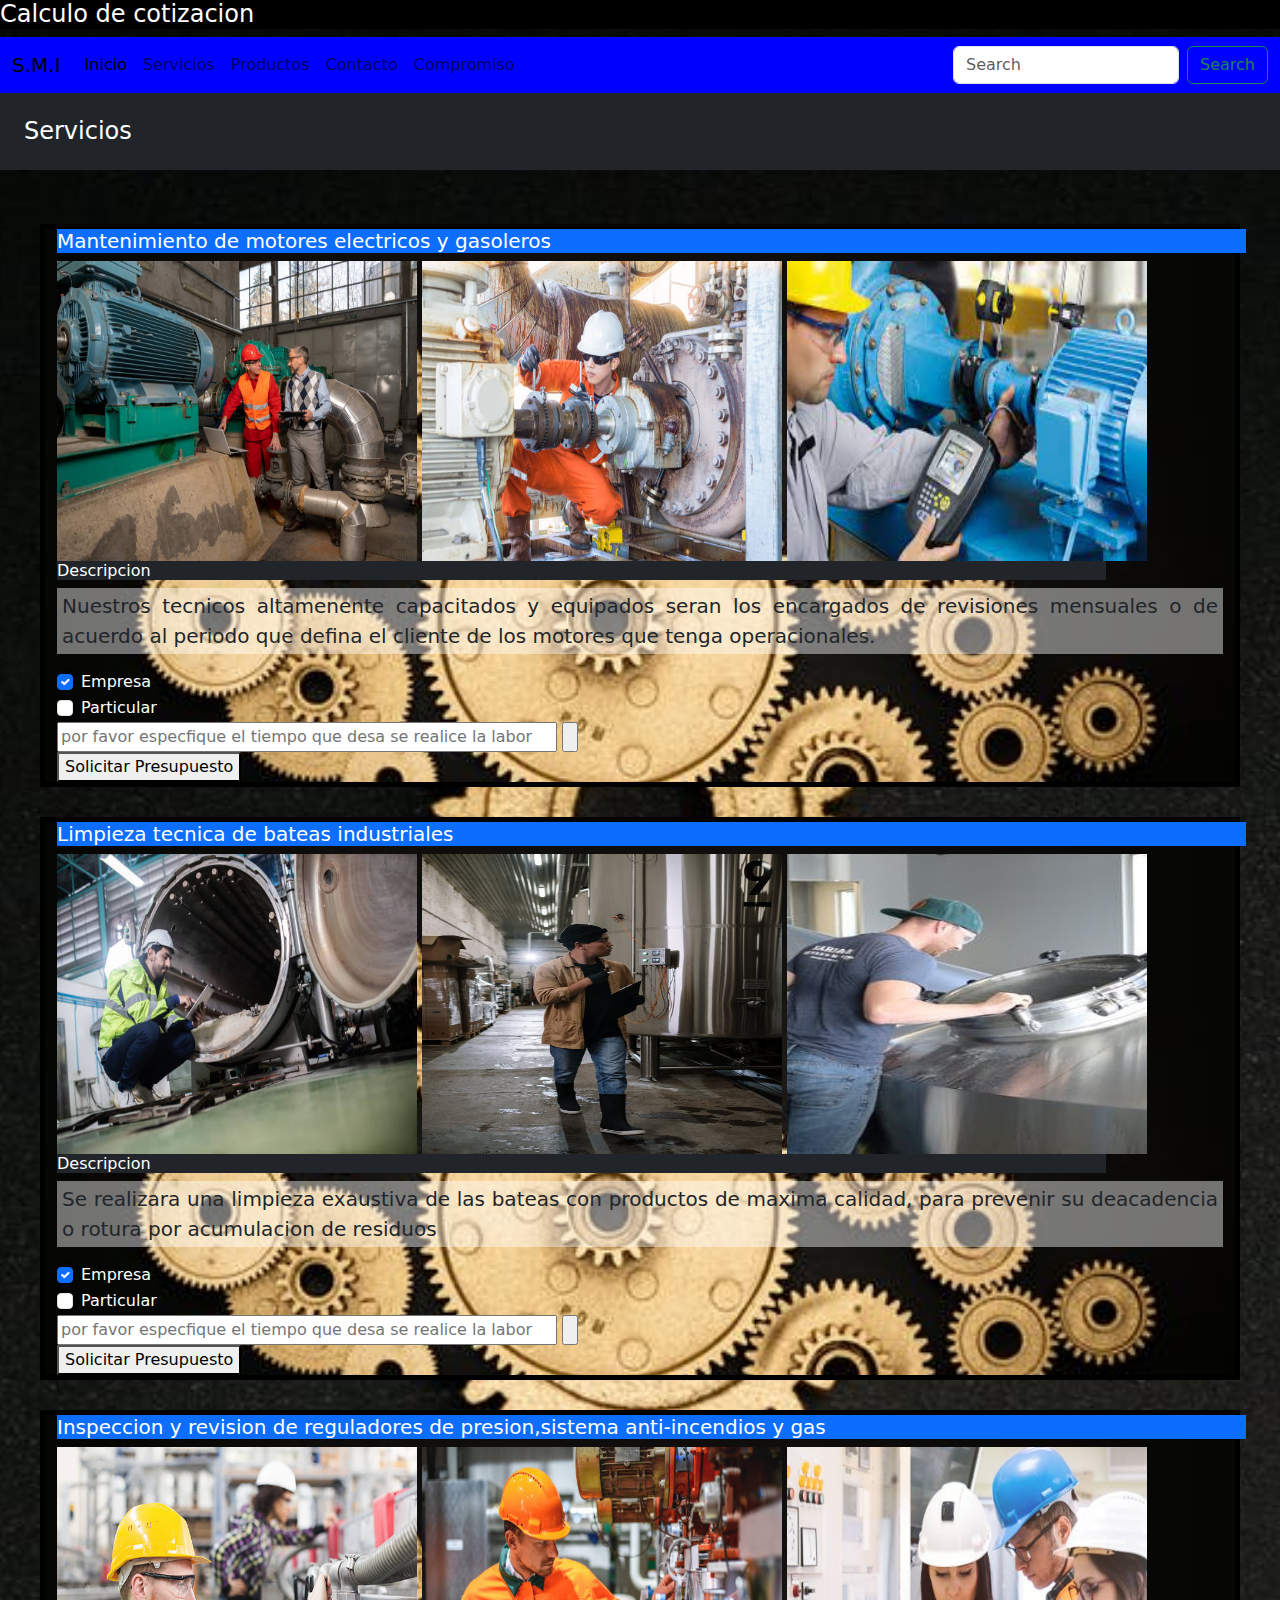
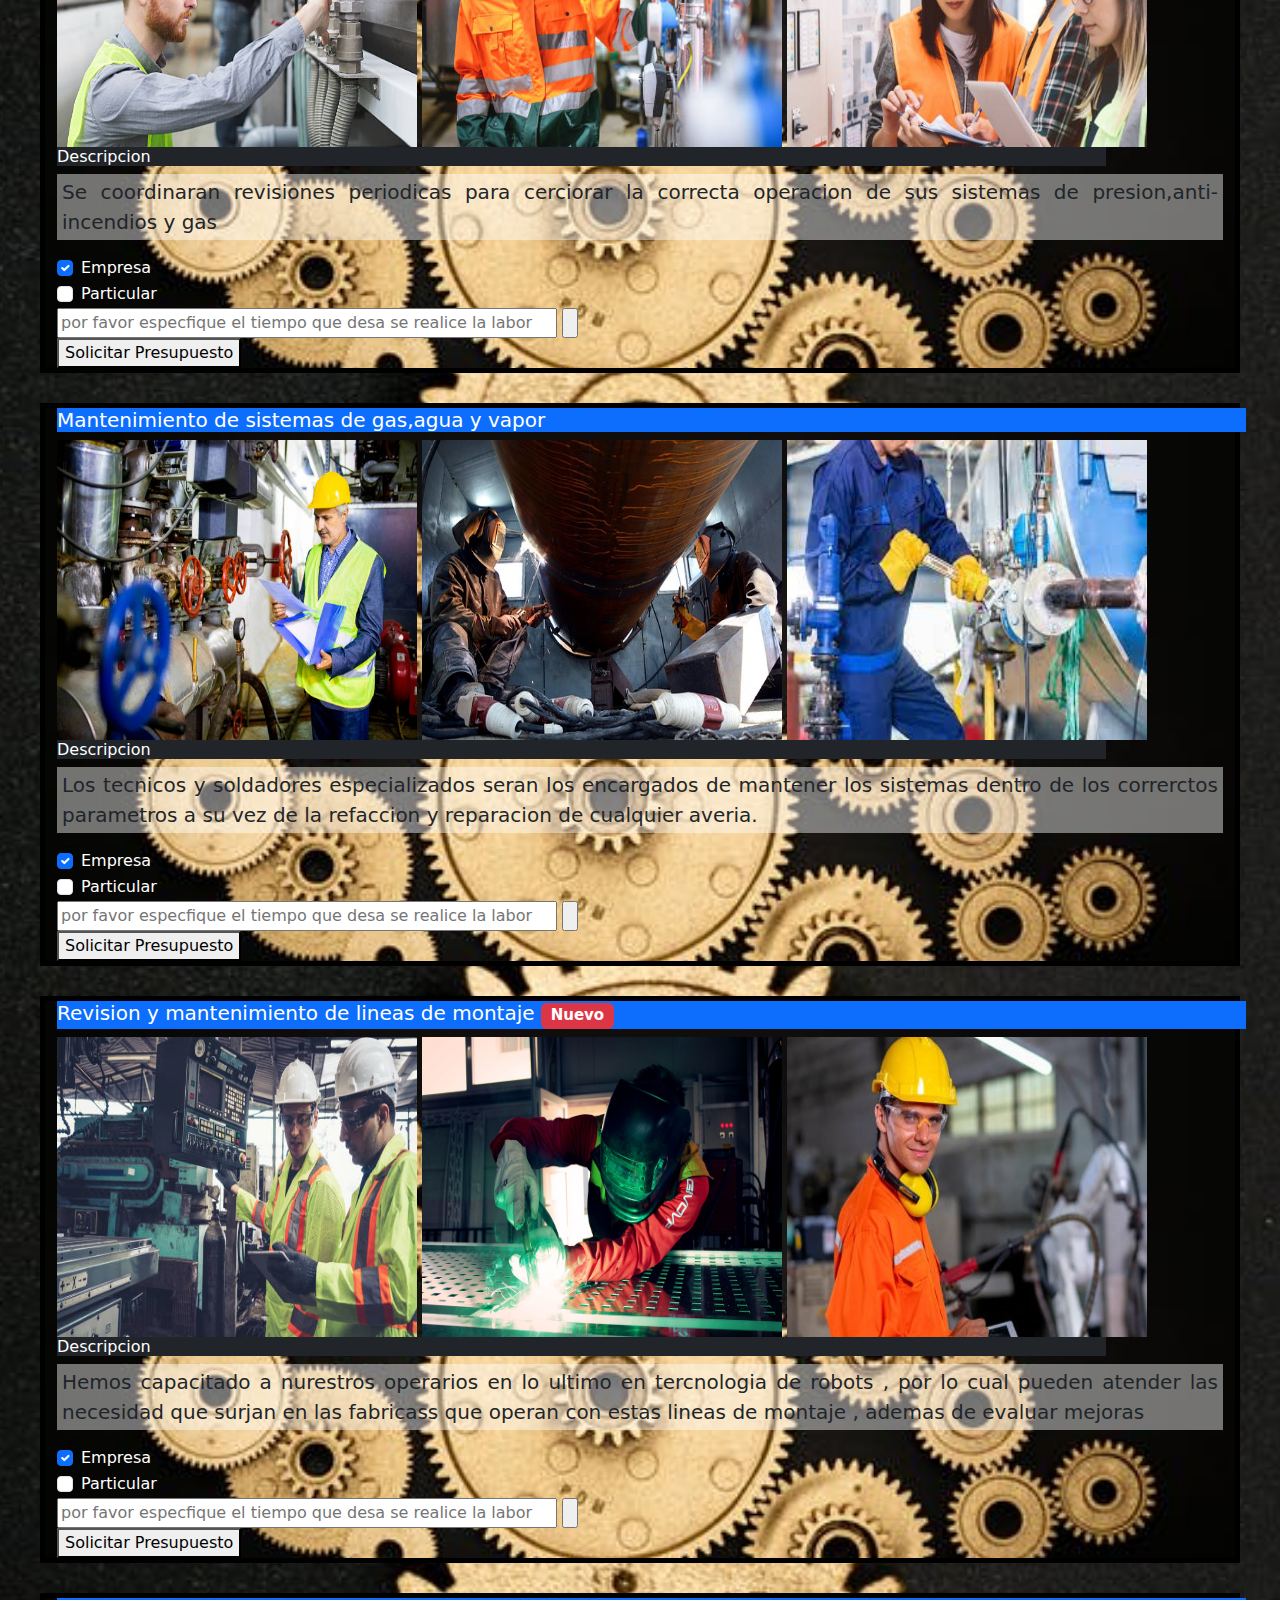
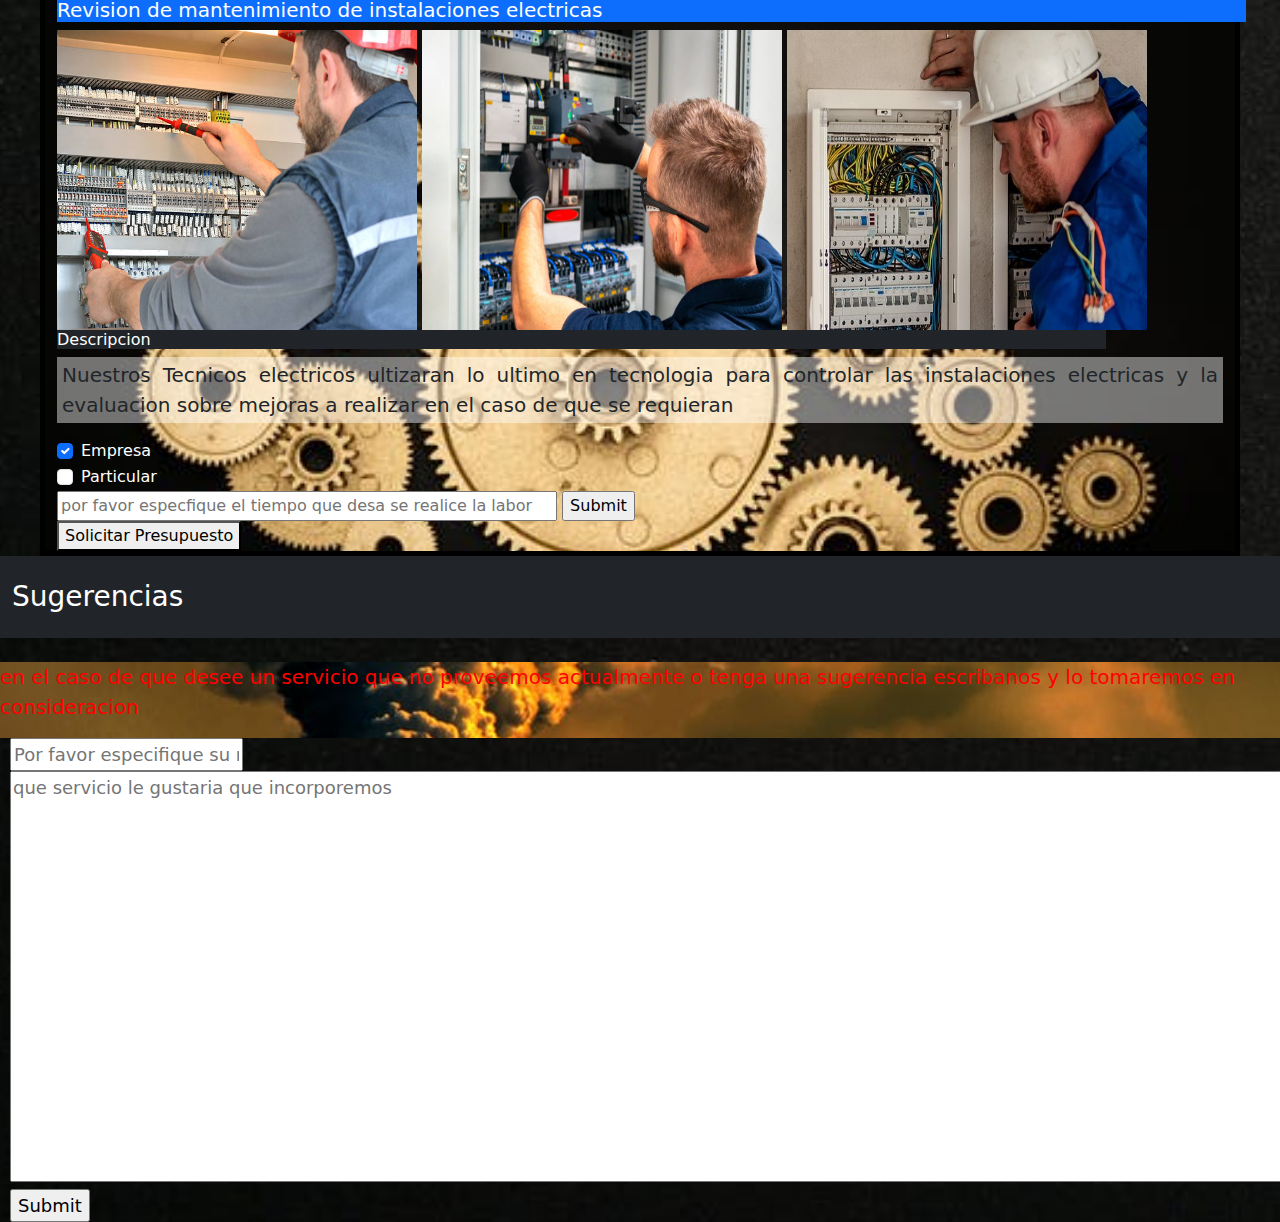
<file: index.html>
<!DOCTYPE html>
<html lang="en">
<head>
    <meta charset="UTF-8">
    <meta http-equiv="X-UA-Compatible" content="IE=edge">
    <meta name="viewport" content="width=device-width, initial-scale=1.0">
    <link href="https://cdn.jsdelivr.net/npm/bootstrap@5.1.3/dist/css/bootstrap.min.css" rel="stylesheet">
    <link rel="stylesheet" href="estilos.css">
    <title>Servicios de Mantenimiento</title>
</head>
<body>    
    <h2>Calculo de cotizacion</h2>
    <nav class="navbar navbar-expand-lg navbar-light ">
        <div class="container-fluid">
          <a class="navbar-brand" href="#">S.M.I</a>
          <button class="navbar-toggler" type="button" data-bs-toggle="collapse" data-bs-target="#navbarSupportedContent" aria-controls="navbarSupportedContent" aria-expanded="false" aria-label="Toggle navigation">
            <span class="navbar-toggler-icon"></span>
          </button>
          <div class="collapse navbar-collapse" id="navbarSupportedContent">
            <ul class="navbar-nav me-auto mb-2 mb-lg-0">
              <li class="nav-item">
                <a class="nav-link active" aria-current="page" href="index.html">Inicio</a>
              </li>
              <li class="nav-item">
                <a class="nav-link" href="servicios.html">Servicios</a>
              </li>
              <li class="nav-item">
                <a class="nav-link" href="productos.html">Productos</a>
              </li>
              <li class="nav-item">
                <a class="nav-link" href="contacto.html">Contacto</a>
              </li>
              <li class="nav-item">
                <a class="nav-link" href="compromiso.html">Compromiso</a>
              </li>                 
            </ul>
            <form class="d-flex">
              <input class="form-control me-2" type="search" placeholder="Search" aria-label="Search">
              <button class="btn btn-outline-success" type="submit">Search</button>
            </form>
          </div>
        </div>
      </nav>
</header>
<h2 class="h2servicios shadow-sm p-4 mb-4 bg-dark animate__animated animate__backInUp">Servicios</h2>
<section >
    <div class="row">
        <div class="col-12 col-sm-12 col-md-12 col-lg-12 col-xl-12 col-xxl-12">
            <div class="container-fluid containerserv animate__animated animate__fadeInUp">
                <h5 class="bg-primary">Mantenimiento de motores electricos y gasoleros</h5>
                <section>
                    <img src="imagenes/motor3.jpg" class="img-fluid img" alt="">
                    <img src="imagenes/motor2.jpg" class="img-fluid img" alt="">
                    <img src="imagenes/RevisionDeEquipo.jpg" alt="" class="img-fluid img">
                </section>                   
                <h6 class="bg-dark">descripcion</h6>                   
                <p>Nuestros tecnicos altamenente capacitados y equipados seran los encargados de revisiones mensuales o de acuerdo al periodo que defina el cliente de los motores que tenga operacionales.</p>
                <form action="" id="formcliente">
                  <div class="form-check">
                    <input type="checkbox" class="form-check-input" id="check1" name="option1" value="something" checked>
                    <label class="form-check-label" for="check1">Empresa</label>
                  </div>
                  <div class="form-check">
                    <input type="checkbox" class="form-check-input" id="check2" name="option2" value="something">
                    <label class="form-check-label" for="check2">Particular</label>
                  </div>     
                </form>
                <form action="" id="formtiempo">
                  <input type="text" class="texttiempo" placeholder="por favor especfique el tiempo que desa se realice la labor">
                  <input type="submit" class="submit" value="">
                  <label for="submit"></label>
                </form>
                <button id="serv1">Solicitar Presupuesto</button>
            </div>
            <div class="container-fluid containerserv">
                <h5 class="bg-primary">Limpieza tecnica de bateas industriales</h5>
                <section>
                    <img src="imagenes/batea3.jpg" class="img-fluid img" alt="">
                    <img src="imagenes/batea2.jpeg" class="img-fluid img" alt="">
                    <img src="imagenes/batea1.jpeg" alt="" class="img-fluid img">
                </section>
                <h6 class="bg-dark">descripcion</h6>
                <p>Se realizara una limpieza exaustiva de las bateas con productos de maxima calidad, para prevenir su deacadencia o rotura por acumulacion de residuos</p>
                <form action="" id="formcliente">
                  <div class="form-check">
                    <input type="checkbox" class="form-check-input" id="check1" name="option1" value="something" checked>
                    <label class="form-check-label" for="check1">Empresa</label>
                  </div>
                  <div class="form-check">
                    <input type="checkbox" class="form-check-input" id="check2" name="option2" value="something">
                    <label class="form-check-label" for="check2">Particular</label>
                  </div>     
                </form>
                <form action="" id="formtiempo">
                  <input type="text" class="texttiempo" placeholder="por favor especfique el tiempo que desa se realice la labor">
                  <input type="submit" class="submit" value="">
                  <label for="submit"></label>
                </form>
                <button id="serv2">Solicitar Presupuesto</button>
            </div>
            <div class="container-fluid containerserv">
                <h5 class="bg-primary">Inspeccion y revision de reguladores de presion,sistema anti-incendios y gas</h5>
                <section>
                    <img src="imagenes/valvulasdepresion2.jpg" class="img-fluid img" alt="">
                    <img src="imagenes/valvulasdepresion.jpg" class="img-fluid img" alt="">
                    <img src="imagenes/reguladores1.jpg" alt="" class="img-fluid img">
                </section>
                <h6 class="bg-dark">descripcion</h6>
                <p>Se coordinaran revisiones periodicas para cerciorar la correcta operacion de sus sistemas de presion,anti-incendios y gas</p>
                <form action="" id="formcliente">
                  <div class="form-check">
                    <input type="checkbox" class="form-check-input" id="check1" name="option1" value="something" checked>
                    <label class="form-check-label" for="check1">Empresa</label>
                  </div>
                  <div class="form-check">
                    <input type="checkbox" class="form-check-input" id="check2" name="option2" value="something">
                    <label class="form-check-label" for="check2">Particular</label>
                  </div>     
                </form>
                <form action="" id="formtiempo">
                  <input type="text" class="texttiempo" placeholder="por favor especfique el tiempo que desa se realice la labor">
                  <input type="submit" class="submit" value="">
                  <label for="submit"></label>
                </form>
                <button id="serv3">Solicitar Presupuesto</button>
            </div>
            <div class="container-fluid containerserv">
                <h5 class="bg-primary">Mantenimiento de sistemas de gas,agua y vapor</h5>
                <section>
                    <img src="imagenes/vapor3.jpg" class="img-fluid img " alt="">
                    <img src="imagenes/soldandocañeria.jpg" class="img-fluid img " alt="">
                    <img src="imagenes/TecnicoAjustandoMaquinaria.jpg" alt=""class="img-fluid img" >
                </section>                   
                <h6 class="bg-dark">descripcion</h6>
                <p>Los tecnicos y soldadores especializados seran los encargados de mantener los sistemas dentro de los correrctos parametros a su vez de la refaccion y reparacion de cualquier averia.  </p>
                <form action="" id="formcliente">
                  <div class="form-check">
                    <input type="checkbox" class="form-check-input" id="check1" name="option1" value="something" checked>
                    <label class="form-check-label" for="check1">Empresa</label>
                  </div>
                  <div class="form-check">
                    <input type="checkbox" class="form-check-input" id="check2" name="option2" value="something">
                    <label class="form-check-label" for="check2">Particular</label>
                  </div>     
                </form>
                <form action="" id="formtiempo">
                  <input type="text" class="texttiempo" placeholder="por favor especfique el tiempo que desa se realice la labor">
                  <input type="submit" class="submit" value="">
                  <label for="submit"></label>
                </form>
                <button id="serv4">Solicitar Presupuesto</button>
            </div>
            <div class="container-fluid containerserv">
                <h5 class="bg-primary">Revision y mantenimiento de lineas de montaje <span class="badge bg-danger">Nuevo</span></h5>
                <section>
                    <img src="imagenes/tecnicosrevisanequipos2.jpg" class="img-fluid img" alt="">
                    <img src="imagenes/soldandolineademon.jpg" class="img-fluid img" alt="">
                    <img src="imagenes/lineademontaje1.jpg" alt="" class="img-fluid img" >
                </section>
                <h6 class="bg-dark">descripcion</h6>
                <p>Hemos capacitado a nurestros operarios en lo ultimo en tercnologia de robots , por lo cual pueden atender las necesidad que surjan en las fabricass que operan con estas lineas de montaje , ademas de evaluar mejoras</p>
                <form action="" id="formcliente">
                  <div class="form-check">
                    <input type="checkbox" class="form-check-input" id="check1" name="option1" value="something" checked>
                    <label class="form-check-label" for="check1">Empresa</label>
                  </div>
                  <div class="form-check">
                    <input type="checkbox" class="form-check-input" id="check2" name="option2" value="something">
                    <label class="form-check-label" for="check2">Particular</label>
                  </div>     
                </form>
                <form action="" id="formtiempo">
                  <input type="text" class="texttiempo"  placeholder="por favor especfique el tiempo que desa se realice la labor">
                  <input type="submit" class="submit" value="">
                  <label for="submit"></label>
                </form>
                <button id="serv5">Solicitar Presupuesto</button>
            </div>
            <div class="container-fluid containerserv">
                <h5 class="bg-primary">Revision de mantenimiento de instalaciones electricas</h5>
                <section>
                    <img src="imagenes/tecnicoelectrico4.jpg" class="img-fluid img" alt="">
                    <img src="imagenes/tecnicelectrico4.jpg" class="img-fluid img" alt="">
                    <img src="imagenes/tecnicoElectrico2.jpg" alt="" class="img-fluid img">
                </section>                   
                <h6 class="bg-dark">descripcion</h6>
                <p>Nuestros Tecnicos electricos ultizaran lo ultimo en tecnologia para controlar las instalaciones electricas y la evaluacion sobre mejoras a realizar en el caso de que se requieran</p>
                <form action="" id="formcliente">
                  <div class="form-check">
                    <input type="checkbox" class="form-check-input" id="check1" name="option1" value="something" checked>
                    <label class="form-check-label" for="check1">Empresa</label>
                  </div>
                  <div class="form-check">
                    <input type="checkbox" class="form-check-input" id="check2" name="option2" value="something">
                    <label class="form-check-label" for="check2">Particular</label>
                  </div>     
                </form>
                <form action="" id="formtiempo">
                  <input type="text" class="texttiempo"   placeholder="por favor especfique el tiempo que desa se realice la labor">
                  <input type="submit"  class="submit">
                  <label for="submit"></label>
                </form>
                <button id="serv6">Solicitar Presupuesto </button>
                
        </div>                       
    </div>
    <h3 class="h2servicios shadow-sm p-4 mb-4 bg-dark">Sugerencias</h3>
    <div class="divsugerencia col-12">
      <p>en el caso de que desee un servicio que no proveemos actualmente o tenga una sugerencia escribanos y lo tomaremos en consideracion</p>
    </div>

    <form action="" class="col-12" id="formsugerencia">
      <input type="text" placeholder="Por favor especifique su rubro">
      <br>
      <textarea name="comments" id="" cols="150" rows="15" placeholder="que servicio le gustaria que incorporemos"></textarea>
      <input type="submit">
      
    </form>
    <script src="index.js"></script>
</body>
</html>
</file>
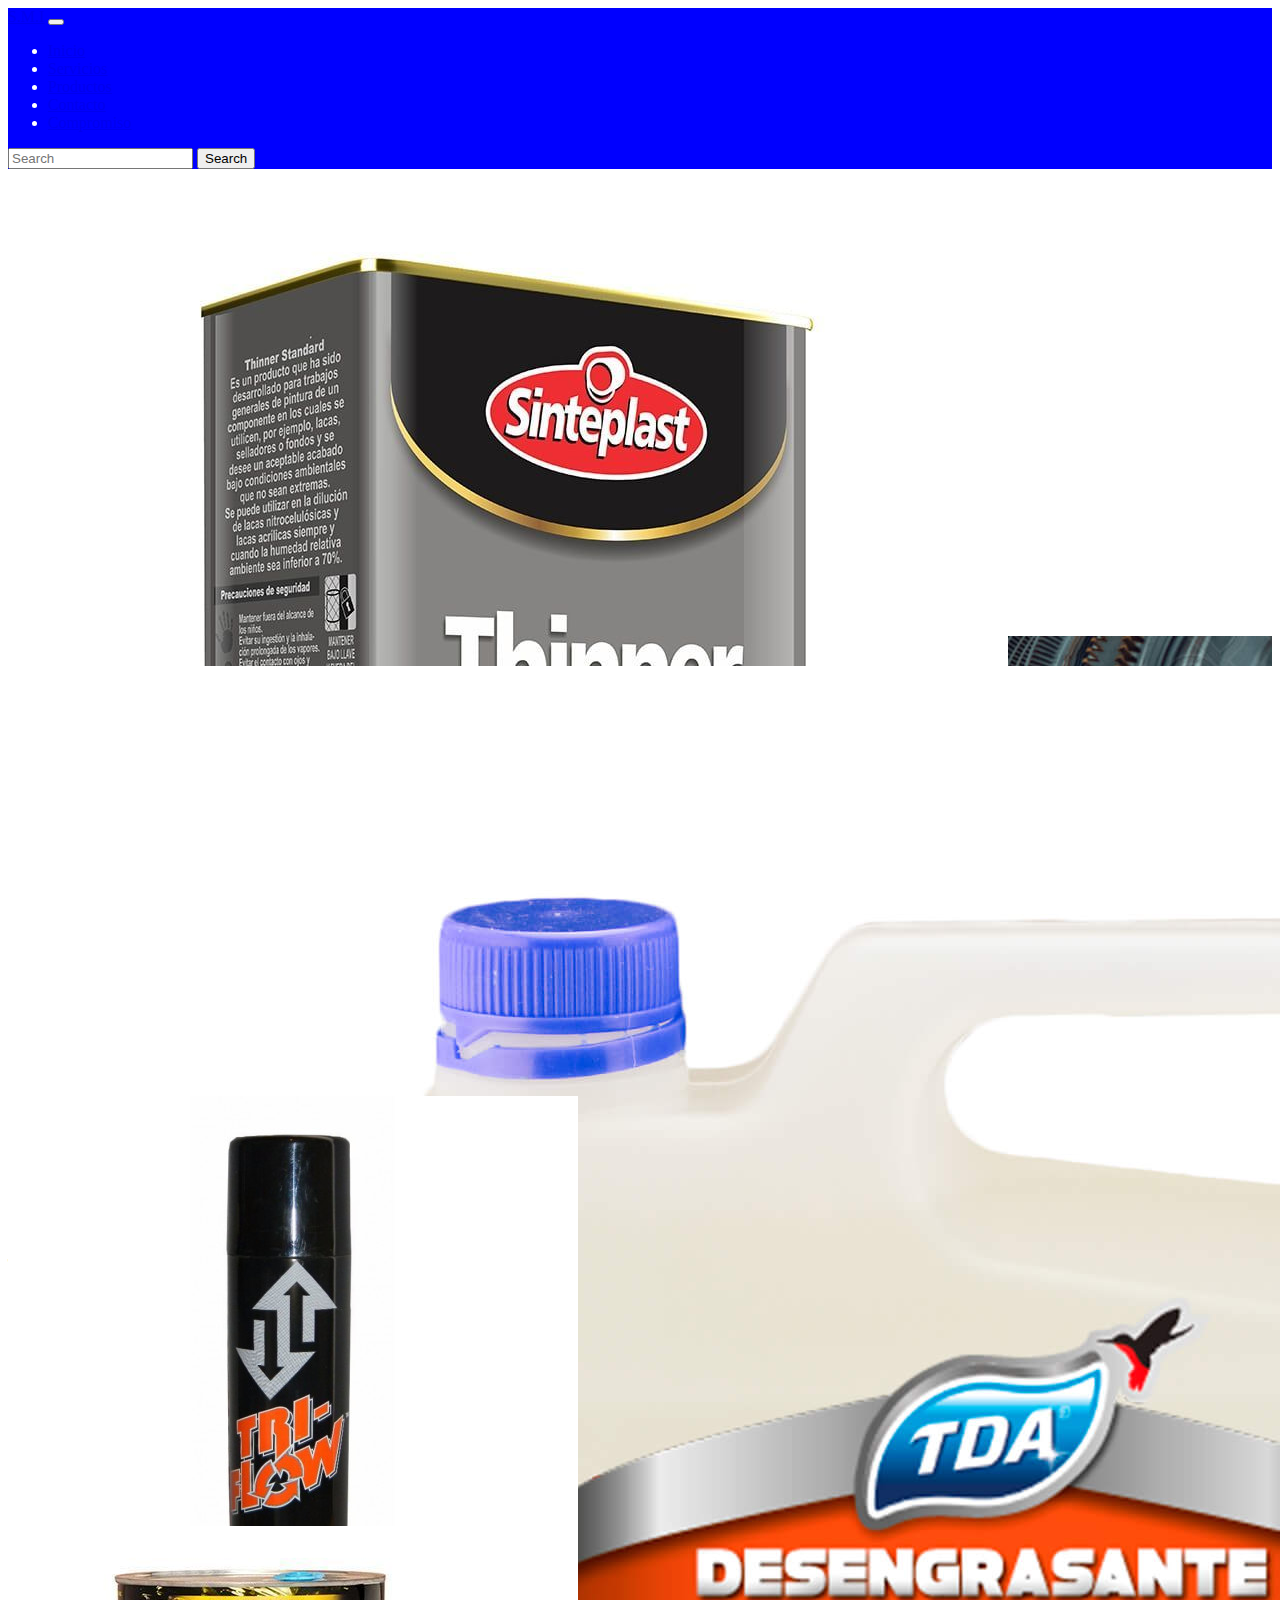
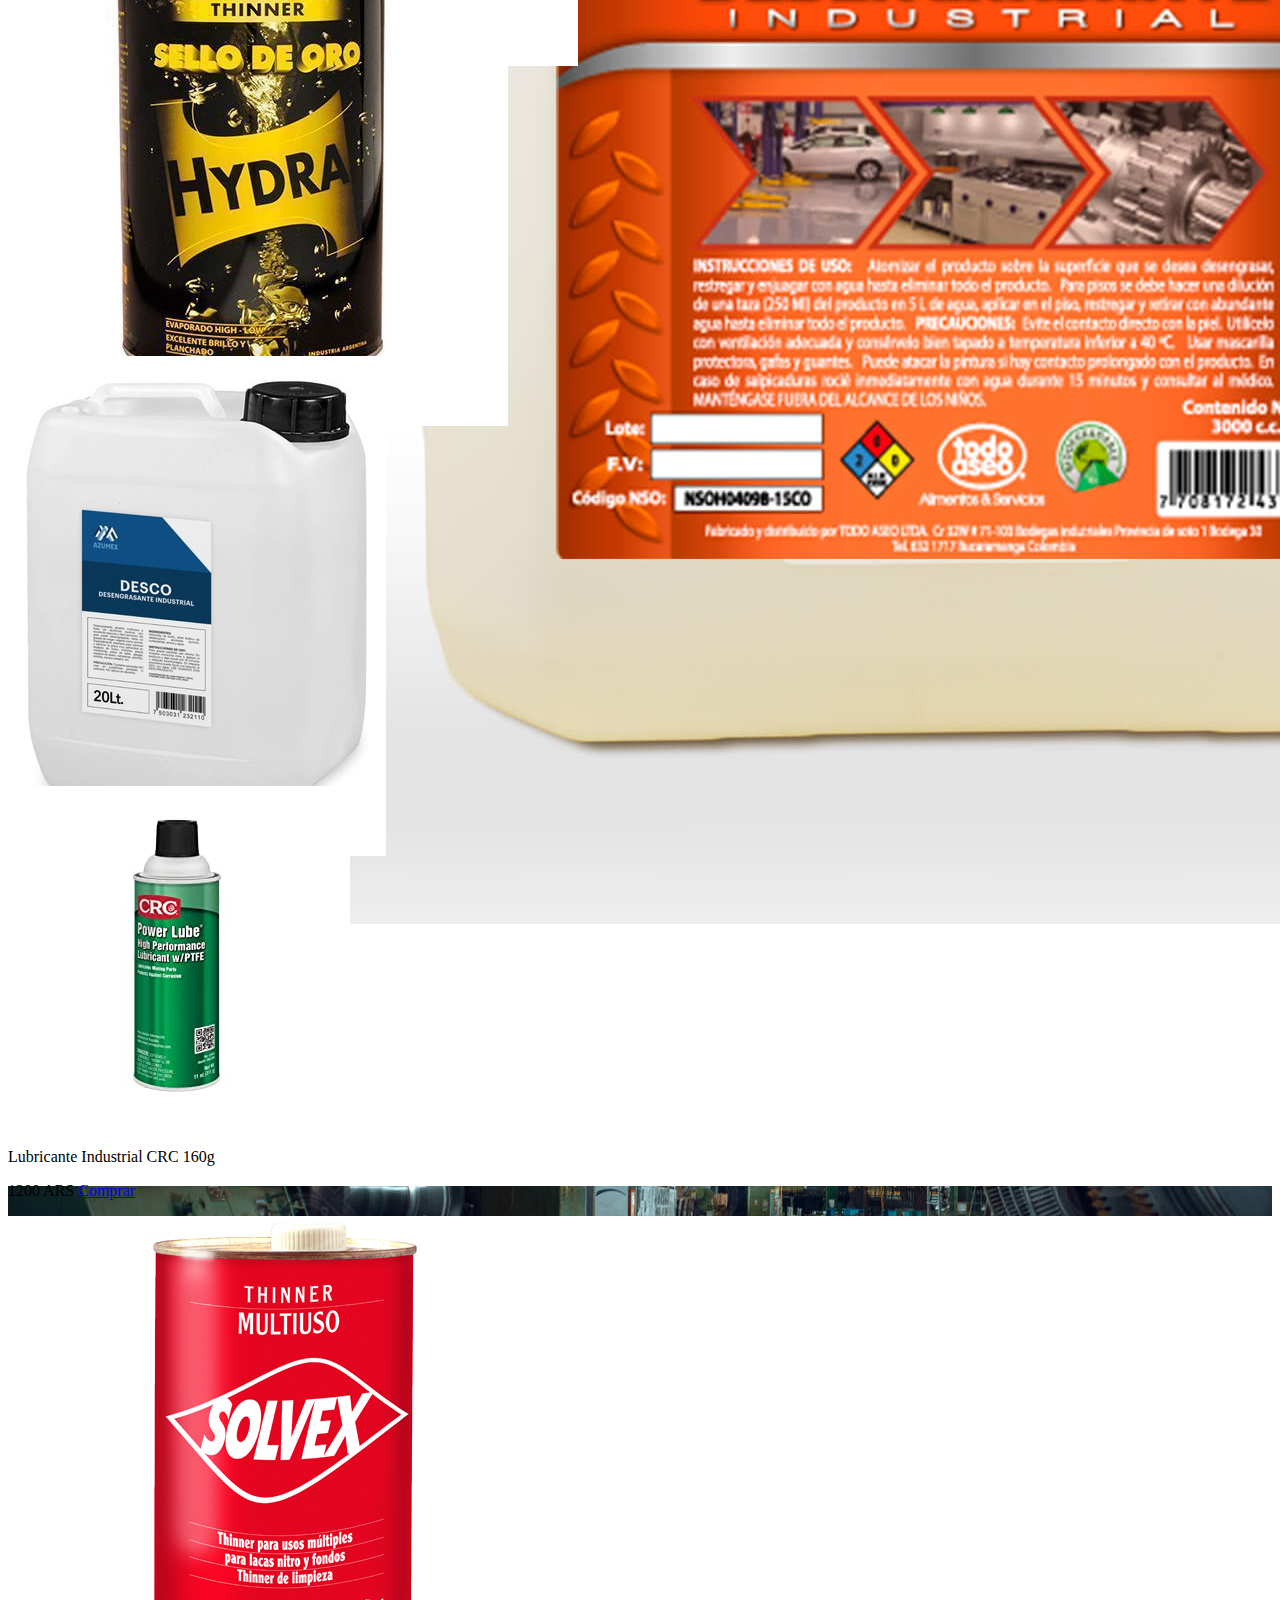
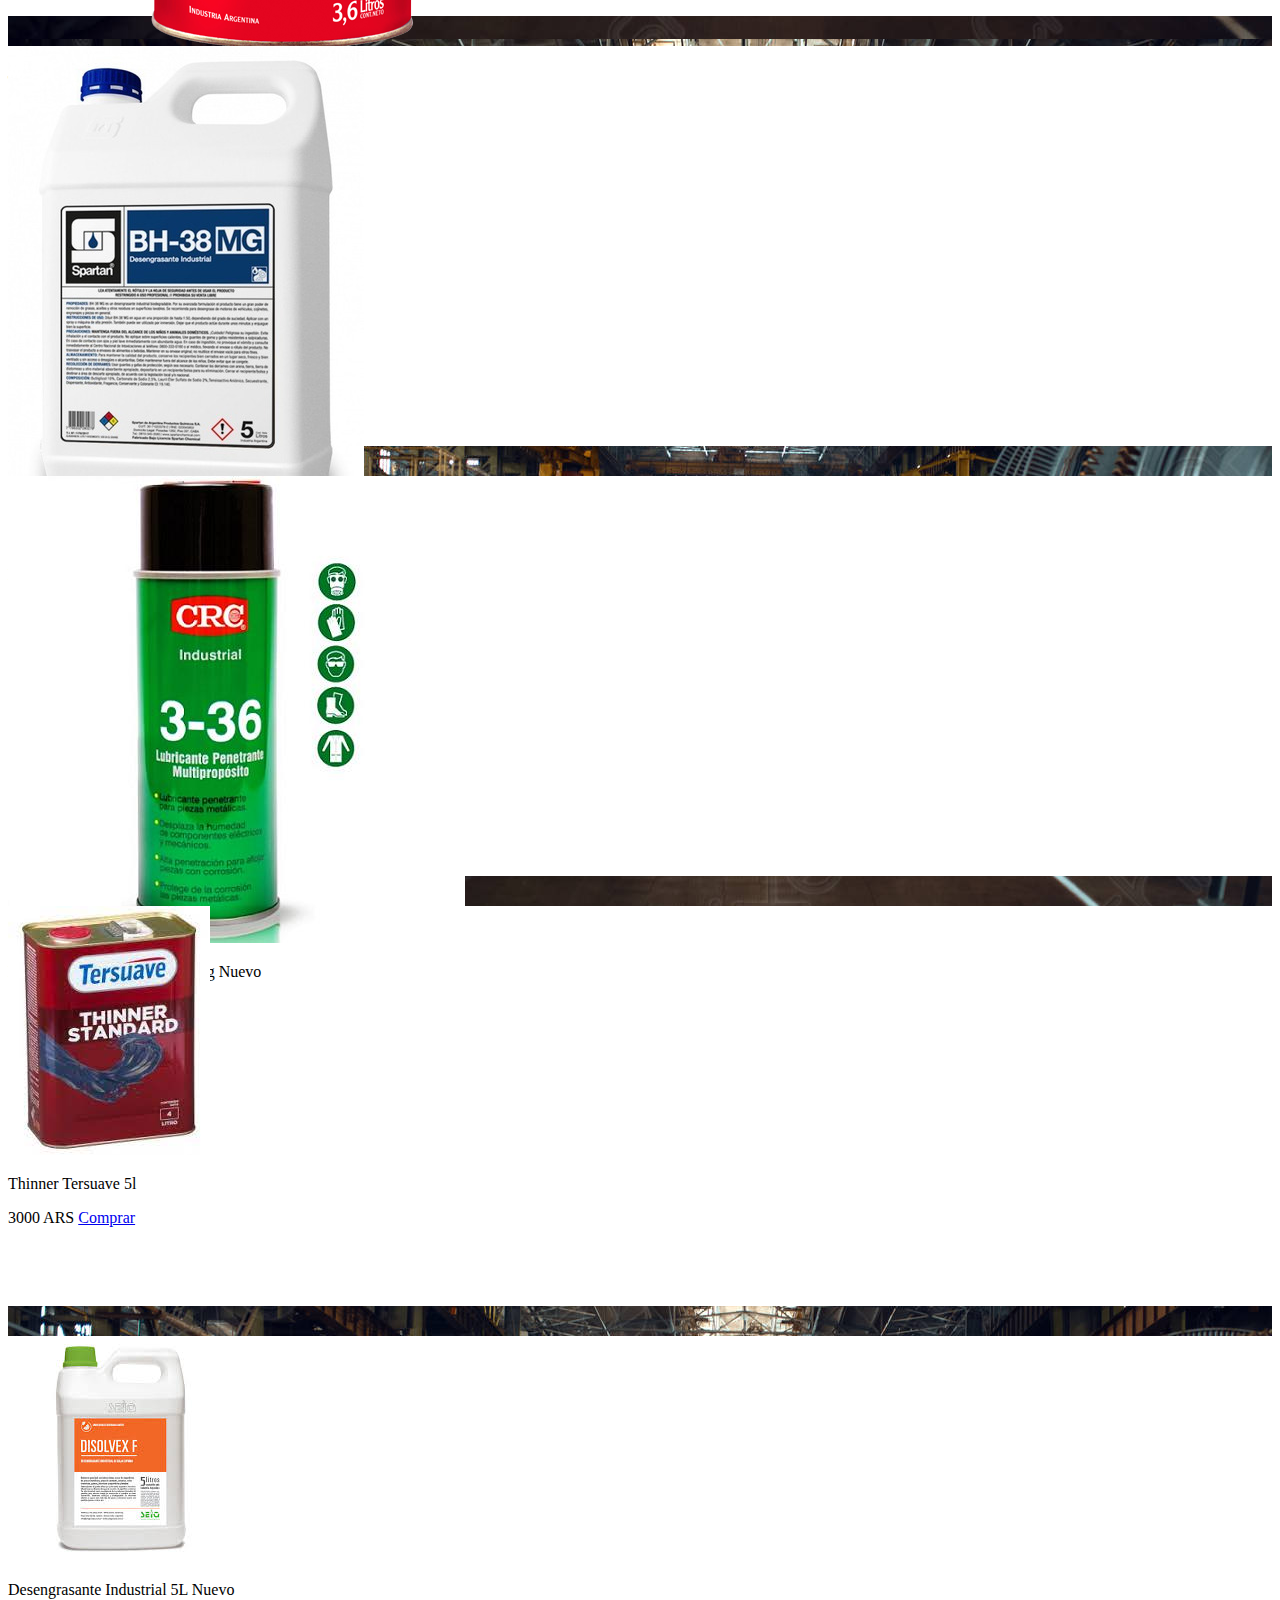
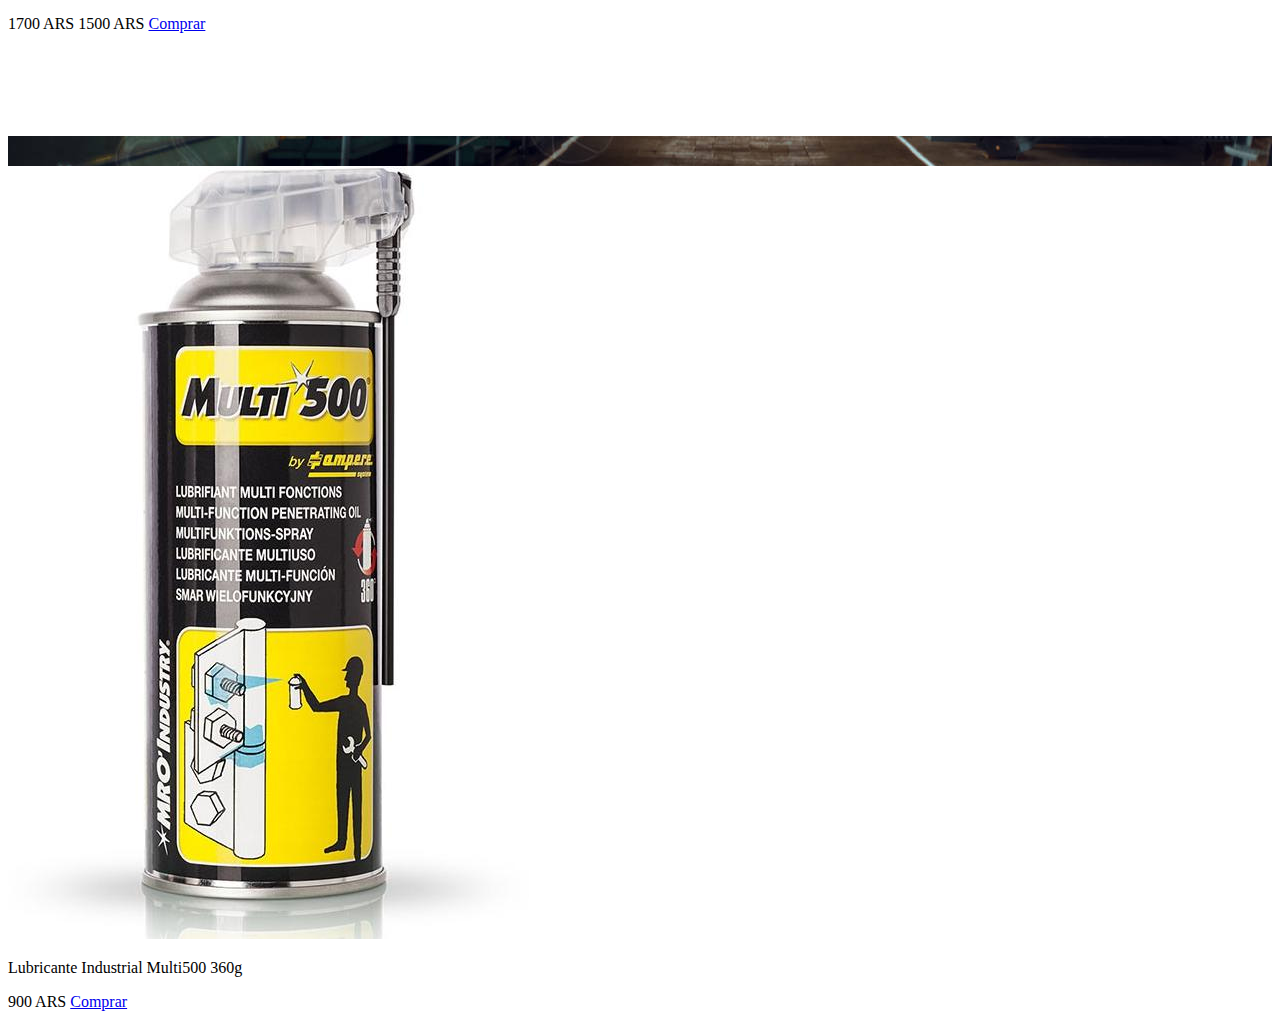
<file: productos.html>
<!DOCTYPE html>
<html lang="en">
<head>
    <meta charset="UTF-8">
    <meta http-equiv="X-UA-Compatible" content="IE=edge">
    <meta name="viewport" content="width=device-width, initial-scale=1.0">
    <link rel="stylesheet" href="./productos.css">
    <link href="https://cdn.jsdelivr.net/npm/bootstrap@5.1.3/dist/css/bootstrap.min.css" rel="stylesheet" integrity="sha384-1BmE4kWBq78iYhFldvKuhfTAU6auU8tT94WrHftjDbrCEXSU1oBoqyl2QvZ6jIW3" crossorigin="anonymous">
    <title>Document</title>
</head>
<body>
    <header>
        <nav class="navbar navbar-expand-lg navbar-light ">
            <div class="container-fluid">
              <a class="navbar-brand" href="#">S.M.I</a>
              <button class="navbar-toggler" type="button" data-bs-toggle="collapse" data-bs-target="#navbarSupportedContent" aria-controls="navbarSupportedContent" aria-expanded="false" aria-label="Toggle navigation">
                <span class="navbar-toggler-icon"></span>
              </button>
              <div class="collapse navbar-collapse" id="navbarSupportedContent">
                <ul class="navbar-nav me-auto mb-2 mb-lg-0">
                  <li class="nav-item">
                    <a class="nav-link active" aria-current="page" href="index.html">Inicio</a>
                  </li>
                  <li class="nav-item">
                    <a class="nav-link" href="servicios.html">Servicios</a>
                  </li>
                  <li class="nav-item">
                    <a class="nav-link" href="productos.html">Productos</a>
                  </li>
                  <li class="nav-item">
                    <a class="nav-link" href="contacto.html">Contacto</a>
                  </li>
                  <li class="nav-item">
                    <a class="nav-link" href="compromiso.html">Compromiso</a>
                  </li>                 
                </ul>
                <form class="d-flex">
                  <input class="form-control me-2" type="search" placeholder="Search" aria-label="Search">
                  <button class="btn btn-outline-success" type="submit">Search</button>
                </form>
              </div>
            </div>
          </nav>
    </header>
    <h2 class="h2titulo shadow-sm p-4 mb-4 bg-dark">Productos</h2>
    <section class="seccionprod">
      <div class="row">
        <div class="col-6 col-sm-6 col-md-6 col-lg-3 col-xl-3 col-xxl-3">
            <div class=".container contimg border border-5 border-secondary animate__animated animate__fadeInUp">
                  <div class=".container-fluid"><img src="imagenes/Thinner1.jpg" class="img-thumbnail" alt=""></div>
                  <p class="pprod">Thinner Sinteplast 1L</p>
                  <span class="precio-actual">700 ARS</span>   <a href="contacto.html"  class="btn btn-success presupuesto">Comprar</a>
            </div>
            <div class=".container contimg border border-5 border-secondary">
                <div class=".container-fluid"><img src="imagenes/desengrasante1.jpg" class="img-thumbnail" alt=""></div>
                <p class="pprod">Desengrasante Industrial TDA 5l.</p>
                <span class="precio-original">2500 ARS</span> <span class="precio-actual">2200 ARS</span>  <a href="contacto.html"  class="btn btn-success presupuesto">Comprar</a>
            </div>
            <div class=".container contimg border border-5 border-secondary">
              <div class=".container-fluid"><img src="imagenes/lubricanteind1.jpg" class="img-thumbnail" alt=""></div>
              <p class="pprod">Lubricante Industrial Tri-flow 340g</p>
              <span class="precio-actual">1800 ARS</span>  <a href="contacto.html"  class="btn btn-success presupuesto">Comprar</a>
            </div>                        
        </div>
        <div class="col-6 col-sm-6 col-md-6 col-lg-3 col-xl-3 col-xxl-3">
          <div class=".container contimg border border-5 border-secondary animate__animated animate__fadeInUp">
            <div class=".container-fluid"><img src="imagenes/thinner2.jpg" class="img-thumbnail" alt=""></div>
            <p class="pprod">Thinner Hydra 10L <span class="badge bg-danger">Nuevo</span></p>
            <span class="precio-original">5000 ARS</span> <span class="precio-actual">4200 ARS</span>  <a href="contacto.html"  class="btn btn-success presupuesto">Comprar</a>
          </div>
          <div class=".container contimg border border-5 border-secondary">
            <div class=".container"><img src="imagenes/desengrasante2.jpg" class="img-thumbnail" alt=""></div>
            <p class="pprod">Desengrasante Industrial Desco 5l</p>
            <span class="precio-actual">3600 ARS</span>  <a href="contacto.html"  class="btn btn-success presupuesto">Comprar</a>
          </div>
          <div class=".container contimg border border-5 border-secondary">
            <div class=".container-fluid"><img src="imagenes/lubricanteind2.jpg" class="img-thumbnail" alt=""></div>
            <p>Lubricante Industrial CRC 160g</p>
            <span class="precio-actual">1200 ARS</span>  <a href="contacto.html"  class="btn btn-success presupuesto">Comprar</a>
          </div>              
        </div>
        <div class="col-6 col-sm-6 col-md-6 col-lg-3 col-xl-3 col-xxl-3">
          <div class=".container contimg border border-5 border-secondary animate__animated animate__fadeInUp">
            <div class=".container-fluid"><img src="imagenes/thinner3.png" class="img-thumbnail" alt=""></div>
            <p class="pprod">Thinner Industrial Solvex 3,6L</p>
            <span class="precio-actual">1700 ARS</span>   <a href="contacto.html"  class="btn btn-success presupuesto">Comprar</a>                        
          </div>
          <div class=".container contimg border border-5 border-secondary">
            <div class="container-fluid"><img src="imagenes/desengrasante3.jpg" class="img-thumbnail" alt=""></div>
            <p class="pprod">Desengrasante Industrial Spartan 5L</p>
            <span class="precio-actual">2400 ARS</span>  <a href="contacto.html"  class="btn btn-success presupuesto">Comprar</a>
          </div>
          <div class=".container contimg border border-5 border-secondary">
            <div class=".container-fluid"><img src="imagenes/lubricante3.jpg" class="img-thumbnail" alt="">
            <p class="pprod">Lubricante Industrial CRC 360g <span class="badge bg-danger">Nuevo</span></p>
            <span class="precio-original">2600 ARS</span> <span class="precio-actual">2300 ARS</span>  <a href="contacto.html"  class="btn btn-success presupuesto">Comprar</a>            
            </div>
          </div>
        </div>
        <div class="col-6 col-sm-6 col-md-6 col-lg-3 col-xl-3 col-xxl-3" >
          <div class=".container contimg border border-5 border-secondary animate__animated animate__fadeInUp">
            <div class=".container-fluid"><img src="imagenes/thinner4.jpeg" class="img-thumbnail" alt=""></div>
            <p class="pprod">Thinner Tersuave 5l</p>
            <span class="precio-actual">3000 ARS</span>  <a href="contacto.html"  class="btn btn-success presupuesto">Comprar</a>

          </div>
          <div class=".container contimg border border-5 border-secondary">
            <div class=".container-fluid"><img src="imagenes/desengrasante4.jpeg" class="img-thumbnail" alt=""></div>
            <p class="pprod">Desengrasante Industrial 5L <span class="badge bg-danger">Nuevo</span></p>
            <span class="precio-original">1700 ARS</span> <span class="precio-actual">1500 ARS</span>  <a href="contacto.html"  class="btn btn-success presupuesto">Comprar</a>
          </div>
          <div class=".container contimg border border-5 border-secondary">
            <div class=".container-fluid"><img src="imagenes/lubricanteind4.jpg" class="img-thumbnail" alt=""></div>
            <p class="pprod">Lubricante Industrial Multi500 360g</p>
            <span class="precio-actual">900 ARS</span>  <a href="contacto.html"  class="btn btn-success presupuesto">Comprar</a>
          </div>

        </div>
      </div>
</body>
</html>
</file>
<file: estilos.css>
h2{
    background-color: black;
    color: white;
    font-size: 24px;
}
.navbar {
    background-color: blue;
    width: 100%;
  }
  
  .nav-item {
    color: white;
  }
  
  body {
    background-image: url(imagenes/engranajesa.jpeg);
    background-size: cover;
    background-position: center;
  }
  
  .h2servicios, .h2cursos, .h2clientes {
    color: white;
    background-color: black;
    -webkit-animation-name: tituloservicios;
            animation-name: tituloservicios;
    -webkit-animation-duration: 2s;
            animation-duration: 2s;
    height: 100%;
  }
  
  @-webkit-keyframes tituloservicios {
    0% {
      opacity: 0;
    }
    50% {
      opacity: 50%;
    }
    100% {
      opacity: 100%;
    }
  }
  
  @keyframes tituloservicios {
    0% {
      opacity: 0;
    }
    50% {
      opacity: 50%;
    }
    100% {
      opacity: 100%;
    }
  }
  
  .containerserv {
    height: 400;
    width: 1200px;
    border-radius: 1px;
    border-style: solid;
    border-width: 5px;
    border-color: black;
    margin-top: 30px;
    background-image: url(imagenes/engranajeslargo.jpeg);
    background-size: cover;
  }
  
  .containerserv h5 {
    color: white;
    width: 102%;
  }
  
  .containerserv p {
    font-size: 20px;
    padding: 3px;
    text-align: justify;
    background-color: rgba(255, 255, 255, 0.438);
    padding-left: 5px;
    padding-right: 5px;
  }
  
  .containerserv h6 {
    text-transform: capitalize;
    color: white;
    width: 90%;
  }
  
  .containerserv .img {
    width: 360px;
    height: 300px;
  }
  
  .presupuesto {
    height: 40px;
    width: 200px;
    -webkit-box-pack: end;
        -ms-flex-pack: end;
            justify-content: end;
  }
  .divsugerencia{
        background-image: url(imagenes/fabricahumo.jpeg);
        background-size: cover;
        background-position: center;
        color: red;
        font-size: 20px;
  }
  #formsugerencia{
          margin-left: 10px;
          color: red;
          font-size: 18px;
  }

.texttiempo{
      width: 500px;
}
.form-check-label{
      color: white;
}
</file>
<file: productos.css>
.navbar {
    background-color: blue;
    width: 100%;
  }
  
  .nav-item {
    color: white;
  }
  
  .seccionprod {
    background-image: url(imagenes/fabricadeturbinas.jpg);
  }
  
  .h2titulo {
    color: white;
  }
  
  .contimg {
    margin-bottom: 30px;
    width: 100%;
    height: 400px;
    background-color: white;
  }
  .img-thumnail {
    width: 300px;
    height: 170px;
  }
</file>
